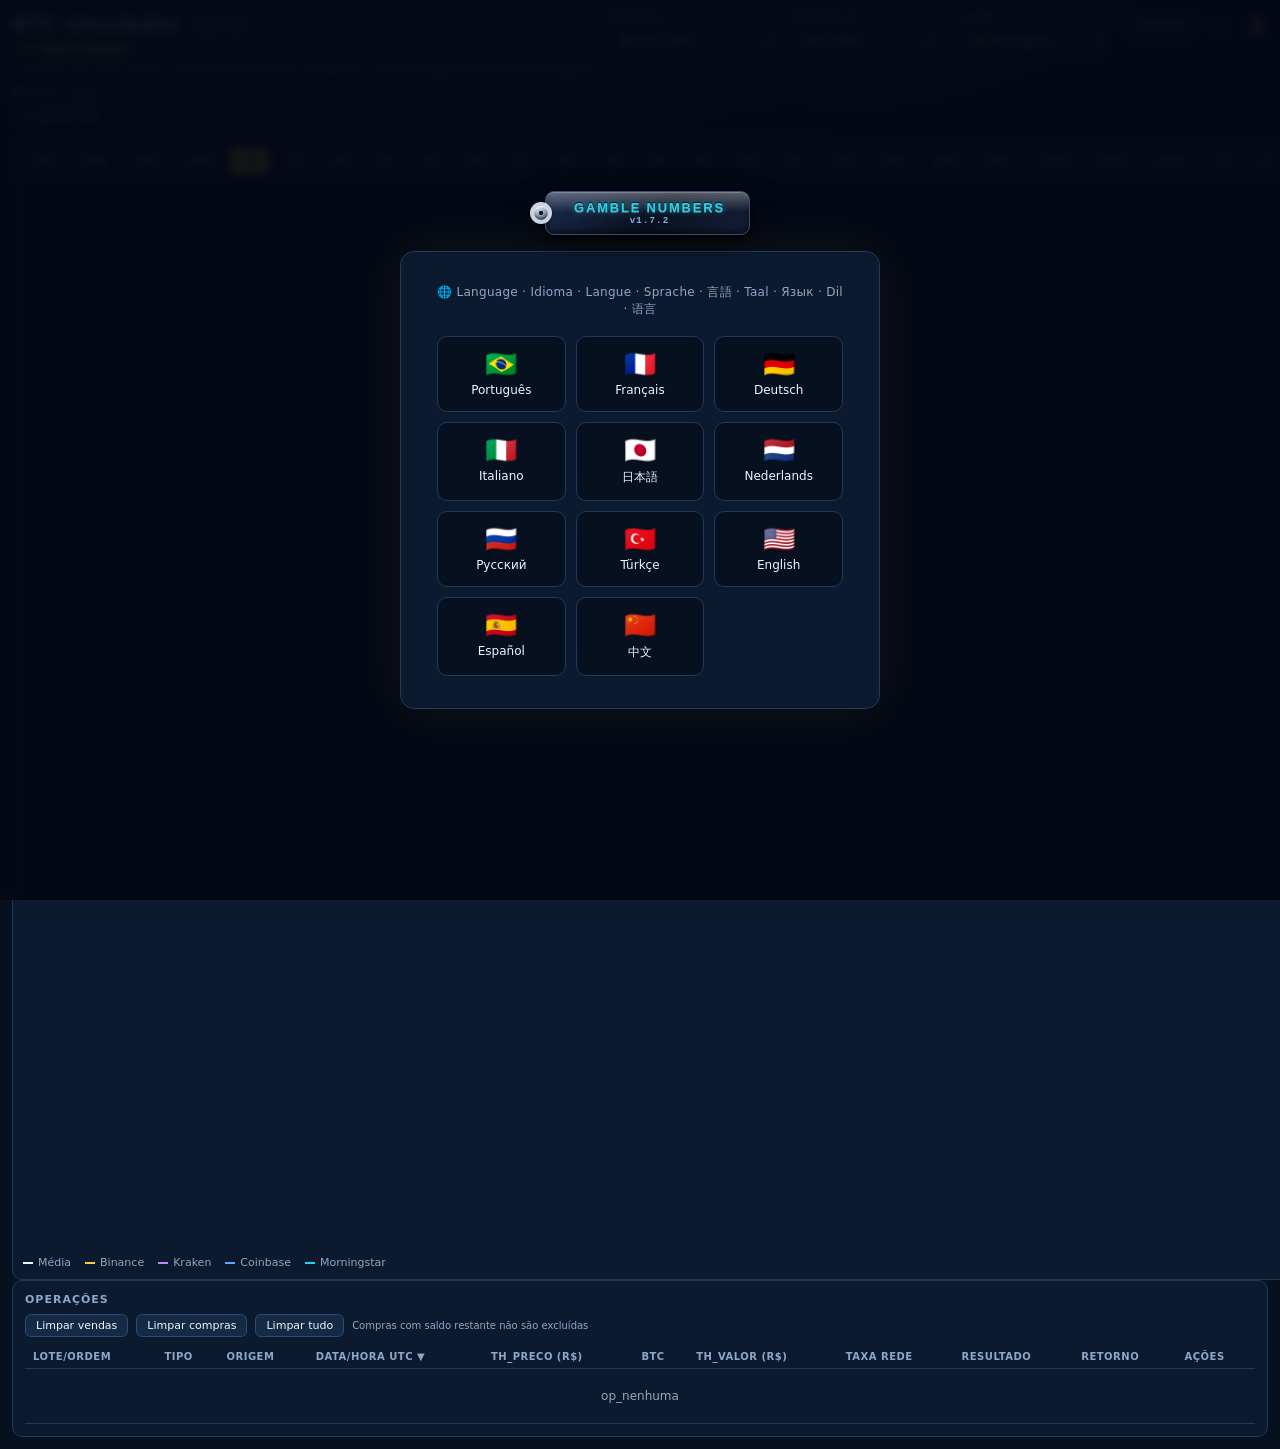
<file: public/index.html>
<!DOCTYPE html>
<html lang="pt-BR">
<head>
<meta charset="UTF-8">
<meta name="viewport" content="width=device-width, initial-scale=1.0">
<title>BTC Simulador</title>
<style>
:root{
  --bg:#070c18; --panel:#0d1424; --panel2:#111a2e; --border:#1e2a44;
  --txt:#e8edf7; --muted:#7d8aa3;
  --accent:#22d3ee; --accent-rgb:34,211,238; --accent-ink:#04212a;
  --avg:#e2e8f0; --binance:#f7c948; --kraken:#a855f7; --coinbase:#3b82f6; --morningstar:#00e5ff;
  --green:#22c55e; --red:#ef4444; --yellow:#f7c948;
  --green-ink:#04210f; --yellow-ink:#2a2205; --green-soft:#86efac; --badge-ink:#04210f;
  --forecast:#fb923c; --scenario:#f472b6;
  --btn:#1b2740; --btn-hover:#243252; --line2:#2b3a5c; --deep:#050912;
  --panel3:#0f172a; --muted2:#5b6b85; --dim:#3a4257; --edge:#8792a8; --line3:#4a6090; --txt2:#c8d4f0;
  --pos-bg1:#0f2a1a; --pos-bg2:#0a1f2e; --neg-bg:#5b1f1f; --neg-bd:#8b2f2f; --neg-bg2:#241014;
  --tag-buy-fg:#7fb4ff; --tag-sell-fg:#c99bff; --shadow:rgba(0,0,0,.6);
  --grid:rgba(30,42,68,0.6); --now:rgba(232,237,247,0.55); --now-text:#e8edf7; --trail:rgba(232,237,247,0.40);
  --proj-bg:rgba(0,229,255,0.035); --muted-line:rgba(125,138,163,0.4);
  color-scheme:dark;
}
*{box-sizing:border-box;margin:0;padding:0}
html,body{height:100%}
body{background:var(--bg);color:var(--txt);font-family:'Segoe UI',system-ui,sans-serif;font-size:13px;overflow-x:hidden}
.app{display:flex;flex-direction:column;min-height:100vh;padding:12px;gap:12px}
/* header */
header{display:flex;justify-content:space-between;align-items:flex-start;flex-wrap:wrap;gap:10px}
.brand h1{font-size:20px;letter-spacing:.5px;font-weight:700}
.brand p{color:var(--muted);font-size:11px;margin-top:2px}
.status{text-align:right;font-size:11px;color:var(--muted)}
.dot{display:inline-block;width:8px;height:8px;border-radius:50%;background:var(--green);box-shadow:0 0 8px var(--green);margin-right:5px;animation:pulse 2s infinite}
@keyframes pulse{0%,100%{opacity:1}50%{opacity:.4}}
.status .clock{color:var(--txt);font-size:12px;font-variant-numeric:tabular-nums}
/* cards */
.cards{display:grid;grid-template-columns:repeat(5,1fr);gap:10px}
.card{background:var(--panel);border:1px solid var(--border);border-radius:10px;padding:12px;position:relative;overflow:hidden}
.card.best{border-color:var(--green);box-shadow:0 0 0 1px var(--green) inset}
.card .top{display:flex;justify-content:space-between;align-items:center;margin-bottom:6px}
.card .name{font-weight:600;font-size:12px}
.card .brl{font-size:18px;font-weight:700;font-variant-numeric:tabular-nums}
.card .usd{color:var(--muted);font-size:11px}
.card .var{font-size:12px;font-weight:600;margin-top:4px}
.card .meta-row{margin-top:8px;padding-top:8px;border-top:1px solid var(--border);font-size:11px;color:var(--muted);line-height:1.7}
.card .meta-row b{color:var(--txt);font-variant-numeric:tabular-nums}
.badge{position:absolute;top:8px;right:8px;background:var(--green);color:var(--green-ink);font-size:9px;font-weight:700;padding:2px 6px;border-radius:4px;letter-spacing:.5px}
.spark{width:34px;height:16px}
.pos{color:var(--green)} .neg{color:var(--red)} .yel{color:var(--yellow)}
/* main */
.main{display:grid;grid-template-columns:1fr 320px;gap:12px;flex:1}
.chartwrap{background:var(--panel);border:1px solid var(--border);border-radius:10px;padding:10px;display:flex;flex-direction:column;min-height:420px}
.periods{display:flex;gap:6px;overflow-x:auto;padding-bottom:8px;margin-bottom:6px}
.periods button{background:var(--panel2);border:1px solid var(--border);color:var(--muted);padding:5px 11px;border-radius:6px;cursor:pointer;font-size:12px;font-weight:600;white-space:nowrap;flex:none}
.periods button.active{background:var(--accent);border-color:var(--accent);color:var(--accent-ink)}
.periods button:hover:not(.active){color:var(--txt)}
#chart{flex:1;width:100%;display:block;cursor:crosshair;border-radius:6px}
.legend{display:flex;gap:14px;flex-wrap:wrap;font-size:11px;color:var(--muted);margin-top:6px}
.legend span::before{content:'';display:inline-block;width:10px;height:2px;vertical-align:middle;margin-right:5px}
.lg-avg::before{background:var(--avg)!important;height:2px} .lg-bin::before{background:var(--binance)!important} .lg-kra::before{background:var(--kraken)!important} .lg-coi::before{background:var(--coinbase)!important} .lg-mor::before{background:var(--morningstar)!important}
/* side */
.side{background:var(--panel);border:1px solid var(--border);border-radius:10px;padding:14px;display:flex;flex-direction:column;gap:12px;overflow:auto}
.side h3{font-size:11px;text-transform:uppercase;letter-spacing:1px;color:var(--muted);margin-bottom:4px}
.field label{display:block;font-size:11px;color:var(--muted);margin-bottom:4px}
.field input{width:100%;background:var(--panel2);border:1px solid var(--border);color:var(--txt);padding:8px 10px;border-radius:6px;font-size:14px;font-variant-numeric:tabular-nums}
.field input[readonly]{color:var(--accent);cursor:default}
.slider-val{font-size:20px;font-weight:700;color:var(--accent)}
input[type=range]{width:100%;accent-color:var(--accent);margin-top:4px}
.mini{display:flex;justify-content:space-between;font-size:11px;color:var(--muted);padding:3px 0}
.mini b{color:var(--txt);font-variant-numeric:tabular-nums}
.btns{display:flex;flex-direction:column;gap:8px}
.btns button{padding:10px;border-radius:7px;border:none;cursor:pointer;font-weight:700;font-size:13px}
.buy-btn{background:var(--green);color:var(--green-ink)}
.sell-btn{background:var(--yellow);color:var(--yellow-ink)}
.btns button:hover{filter:brightness(1.1)}
.summary{background:var(--panel2);border:1px solid var(--border);border-radius:8px;padding:10px}
.summary .mini b{font-size:13px}
/* table */
.tablewrap{background:var(--panel);border:1px solid var(--border);border-radius:10px;padding:12px;overflow-x:auto}
.tablewrap h3{font-size:11px;text-transform:uppercase;letter-spacing:1px;color:var(--muted);margin-bottom:8px}
table{width:100%;border-collapse:collapse;font-size:12px;min-width:760px}
th{text-align:left;color:var(--muted);font-weight:600;font-size:10px;text-transform:uppercase;letter-spacing:.5px;padding:6px 8px;border-bottom:1px solid var(--border)}
th.th-sort{cursor:pointer;user-select:none}th.th-sort:hover{text-decoration:underline}th.sort-asc::after{content:" \25B2"}th.sort-desc::after{content:" \25BC"}
td{padding:7px 8px;border-bottom:1px solid var(--border);font-variant-numeric:tabular-nums}
tr.row-y td:first-child{border-left:3px solid var(--yellow)}
tr.row-g td:first-child{border-left:3px solid var(--green)}
tr.row-r td:first-child{border-left:3px solid var(--red)}
.tag{display:inline-block;padding:2px 7px;border-radius:4px;font-size:10px;font-weight:700}
.tag-buy{background:rgba(59,130,246,.18);color:var(--tag-buy-fg)}
.tag-sell{background:rgba(168,85,247,.18);color:var(--tag-sell-fg)}
/* tooltip + toast */
#tooltip{position:fixed;pointer-events:none;background:var(--deep);border:1px solid var(--border);border-radius:7px;padding:8px 10px;font-size:11px;z-index:50;display:none;max-width:230px;line-height:1.5;box-shadow:0 6px 20px var(--shadow)}
#tooltip b{color:var(--txt)}
#toasts{position:fixed;bottom:16px;right:16px;display:flex;flex-direction:column;gap:8px;z-index:60}
.toast{background:var(--panel2);border:1px solid var(--border);border-left-width:4px;border-radius:7px;padding:10px 14px;font-size:12px;min-width:220px;max-width:320px;animation:slidein .3s ease;box-shadow:0 6px 20px var(--shadow)}
.toast.ok{border-left-color:var(--green)} .toast.warn{border-left-color:var(--yellow)} .toast.err{border-left-color:var(--red)} .toast.info{border-left-color:var(--accent)}
@keyframes slidein{from{transform:translateX(120%);opacity:0}to{transform:none;opacity:1}}
@media(max-width:900px){
  .cards{grid-template-columns:repeat(2,1fr)}
  .main{grid-template-columns:1fr}
  .side{order:2}
}
@media(max-width:520px){.cards{grid-template-columns:1fr}}

.selectors{display:flex;gap:10px;flex-wrap:wrap;align-items:flex-end}
.field-inline{display:flex;flex-direction:column;gap:3px}
.field-inline label{font-size:10px;color:var(--muted);text-transform:uppercase;letter-spacing:.5px}
.field-inline select{background:var(--panel2);border:1px solid var(--border);color:var(--txt);
  padding:6px 10px;border-radius:6px;font-size:12px;font-family:inherit;cursor:pointer;min-width:150px}
.field-inline select:hover{border-color:var(--accent)}
.field-inline select:focus{outline:none;border-color:var(--accent)}

.backnow{position:absolute;right:12px;top:44px;z-index:5;background:var(--btn);color:var(--txt);
  border:1px solid var(--line2);border-radius:6px;padding:4px 10px;font-size:11px;cursor:pointer;
  font-family:inherit;opacity:.92}
.backnow:hover{background:var(--btn-hover)}
.chartwrap{position:relative}

.trailstat{position:absolute;left:12px;bottom:26px;z-index:4;font-size:10px;
  font-family:monospace;opacity:.85;pointer-events:none}

.ops-actions{white-space:nowrap;text-align:center}
.opbtn{background:transparent;border:1px solid var(--line2);color:var(--txt);border-radius:4px;
  padding:2px 6px;margin:0 2px;cursor:pointer;font-size:11px;line-height:1.2}
.opbtn:hover:not(:disabled){background:var(--btn-hover)}
.opbtn-del:hover:not(:disabled){background:var(--neg-bg);border-color:var(--neg-bd)}
.opsbar{display:flex;align-items:center;gap:8px;margin:0 0 8px 0;flex-wrap:wrap}
.opclear{background:var(--btn);color:var(--txt);border:1px solid var(--line2);border-radius:6px;
  padding:4px 10px;font-size:11px;cursor:pointer;font-family:inherit}
.opclear:hover{background:var(--btn-hover)}
.opclear-all:hover{background:var(--neg-bg);border-color:var(--neg-bd)}
.reset-forecast-btn{background:var(--panel2);color:var(--muted);border:1px dashed var(--line2);border-radius:6px;
  padding:5px 10px;font-size:11px;cursor:pointer;width:100%;margin-top:6px;text-align:center;
  transition:background .2s,color .2s,border-color .2s}
.reset-forecast-btn:hover{background:var(--btn);color:var(--txt2);border-color:var(--line3)}
.opshint{color:var(--muted);font-size:10px}

      .saldo-box {
        background: linear-gradient(135deg, var(--pos-bg1) 0%, var(--pos-bg2) 100%);
        border: 1px solid color-mix(in srgb, var(--green) 33%, transparent);
        border-radius: 8px;
        padding: 10px 12px;
        margin-bottom: 12px;
      }
      .saldo-label {
        font-size: 11px;
        color: var(--green-soft);
        text-transform: uppercase;
        letter-spacing: 0.05em;
        margin-bottom: 4px;
      }
      .saldo-input {
        background: transparent !important;
        border: none !important;
        color: var(--green) !important;
        font-size: 20px !important;
        font-weight: 700 !important;
        padding: 0 !important;
        width: 100%;
        cursor: text;
      }
      .saldo-input:focus {
        outline: none;
        border-bottom: 1px solid var(--green) !important;
      }
      .saldo-row { display: flex; align-items: center; gap: 8px; }
      .saldo-row .saldo-input { flex: 1; }
      .saldo-refresh-btn {
        background: transparent; border: 1px solid color-mix(in srgb, var(--green) 33%, transparent); color: var(--green);
        border-radius: 6px; width: 30px; height: 30px; font-size: 15px;
        cursor: pointer; flex-shrink: 0; line-height: 1;
      }
      .saldo-refresh-btn:hover:not(:disabled) { background: color-mix(in srgb, var(--green) 13%, transparent); }
      .saldo-refresh-btn:disabled { opacity: .5; cursor: default; }
      .saldo-danger-btn {
        background: transparent; border: 1px solid color-mix(in srgb, var(--red) 33%, transparent); color: var(--red);
        border-radius: 6px; width: 30px; height: 30px; font-size: 14px;
        cursor: pointer; flex-shrink: 0; line-height: 1;
      }
      .saldo-danger-btn:hover { background: color-mix(in srgb, var(--red) 13%, transparent); }
      .saldo-modo { font-size: 10px; color: var(--muted); margin-top: 4px; }
.topnav{display:flex;gap:8px;align-items:center;flex-wrap:wrap}
.topnav button{background:var(--panel2);border:1px solid var(--border);color:var(--muted);padding:6px 12px;border-radius:7px;cursor:pointer;font-size:12px;font-weight:700}
.topnav button:hover,.topnav button.active{border-color:var(--accent);color:var(--txt)}
#extratosView{background:var(--panel);border:1px solid var(--border);border-radius:10px;padding:14px}
.statements-layout{display:grid;grid-template-columns:1fr auto 1fr;gap:12px;margin-top:12px;align-items:start}
.statement-card{background:var(--panel2);border:1px solid var(--border);border-radius:10px;padding:12px;max-height:480px;overflow-y:auto}
.statement-total{margin-top:12px;background:linear-gradient(135deg,var(--pos-bg1) 0%,var(--pos-bg2) 100%);border-color:color-mix(in srgb, var(--green) 33%, transparent)}
.statement-head{display:flex;justify-content:space-between;gap:12px;align-items:flex-start;margin-bottom:10px}
.statement-head h3,#extratosView h2,.statement-card h3{font-size:13px;text-transform:uppercase;letter-spacing:1px;color:var(--muted);margin-bottom:4px}
.statement-head small{display:block;color:var(--muted);font-family:monospace;font-size:10px;max-width:310px;overflow:hidden;text-overflow:ellipsis}
.statement-balance{text-align:right}.statement-balance b{display:block;color:var(--txt);font-size:15px}.statement-balance span{color:var(--green);font-size:12px}
.statement-kpis{display:grid;grid-template-columns:repeat(3,1fr);gap:8px;margin:8px 0 10px}
.statement-kpis div{background:var(--bg);border:1px solid var(--border);border-radius:8px;padding:8px}.statement-kpis span,.statement-kpis small{display:block;color:var(--muted);font-size:10px}.statement-kpis b{display:block;margin-top:3px;color:var(--txt);font-size:12px}
.statement-table{min-width:620px}.statement-table tr.in td:first-child{border-left:3px solid var(--green)}.statement-table tr.out td:first-child{border-left:3px solid var(--red)}.statement-table .empty{text-align:center;color:var(--muted);padding:18px}.total-value{font-size:28px;font-weight:800;color:var(--green);margin:8px 0}.total-grid{grid-template-columns:repeat(2,1fr)}.tx-link{color:var(--yellow);text-decoration:none;font-family:monospace;font-size:11px;border-bottom:1px dotted var(--yellow)}.tx-link:hover{color:#ffdd7a;border-bottom-style:solid}.tx-link:visited{color:var(--yellow)}
.extratos-actions{display:flex;gap:8px;align-items:center;flex-wrap:wrap;margin-top:10px}.extratos-actions button{background:var(--btn);color:var(--txt);border:1px solid var(--line2);border-radius:6px;padding:6px 10px;font-size:11px;cursor:pointer}
#automatosView{background:var(--panel);border:1px solid var(--border);border-radius:10px;padding:14px}
#automatosView h2{font-size:13px;text-transform:uppercase;letter-spacing:1px;color:var(--muted);margin-bottom:4px}
.automatos-actions{display:flex;gap:8px;align-items:center;flex-wrap:wrap;margin-top:10px}
.automatos-actions button{background:var(--btn);color:var(--txt);border:1px solid var(--line2);border-radius:6px;padding:6px 10px;font-size:11px;cursor:pointer}
.automatos-layout{display:grid;grid-template-columns:1fr 340px;gap:14px;margin-top:12px;align-items:start}
.robos-grid{display:grid;grid-template-columns:repeat(auto-fill,minmax(220px,1fr));gap:10px}
.robo-card{background:var(--panel2);border:1px solid var(--border);border-radius:10px;padding:12px;position:relative}
.robo-card.ativo{border-color:color-mix(in srgb, var(--green) 47%, transparent)}
.robo-card h4{font-size:13px;color:var(--txt);margin-bottom:8px;display:flex;justify-content:space-between;align-items:center;gap:6px}
.robo-badge{font-size:9px;text-transform:uppercase;letter-spacing:.5px;padding:2px 6px;border-radius:20px;background:var(--pos-bg1);color:var(--green);border:1px solid color-mix(in srgb, var(--green) 33%, transparent);white-space:nowrap}
.robo-badge.off{background:var(--neg-bg2);color:var(--red);border-color:color-mix(in srgb, var(--red) 33%, transparent)}
.robo-card dl{display:grid;grid-template-columns:auto 1fr;gap:3px 8px;font-size:11px;color:var(--muted);margin-bottom:10px}
.robo-card dl b{color:var(--txt);font-weight:600}
.robo-card .robo-actions{display:flex;gap:6px}
.robo-card .robo-actions button{flex:1;font-size:10px;padding:5px 6px;border-radius:6px;border:1px solid var(--border);background:var(--panel3);color:var(--muted);cursor:pointer}
.automatos-nav-group{display:flex;flex-direction:column;align-items:center;gap:4px}
.robos-status-btn{width:26px;height:26px;border-radius:50%;border:1px solid var(--border);background:var(--panel2);color:var(--muted2);cursor:pointer;display:flex;align-items:center;justify-content:center;padding:0;line-height:1;transition:color .15s,border-color .15s}
.robos-status-btn svg{width:14px;height:14px;flex-shrink:0;display:block}
.robos-status-btn[data-state="none"]{opacity:.55;cursor:pointer;color:var(--dim);border-color:var(--border)}
.robos-status-btn[data-state="idle"]{color:var(--txt);border-color:var(--edge)}
.robos-status-btn[data-state="ativo"]{color:var(--green);border-color:var(--green);animation:robosStatusPulse 1.3s ease-in-out infinite}
@keyframes robosStatusPulse{0%,100%{box-shadow:0 0 0 0 color-mix(in srgb, var(--green) 40%, transparent)}50%{box-shadow:0 0 0 6px transparent}}

.robo-card .robo-actions button:hover{color:var(--txt);border-color:var(--accent)}
.robo-form{background:var(--panel2);border:1px solid var(--border);border-radius:10px;padding:14px}
.robo-form h3{font-size:12px;text-transform:uppercase;letter-spacing:1px;color:var(--muted);margin-bottom:10px}
.robo-form .field{margin-bottom:10px}
.robo-form label{display:block;font-size:11px;color:var(--muted);margin-bottom:4px}
.robo-form input,.robo-form select{width:100%;box-sizing:border-box}
.robo-form .field-hint{font-size:10px;color:var(--muted);margin-top:3px}
.robo-form .info-tip{display:inline-block;width:14px;height:14px;line-height:14px;text-align:center;border-radius:50%;font-size:11px;color:var(--muted);cursor:help;margin-left:4px;vertical-align:middle}
.robo-form .info-tip:hover,.robo-form .info-tip:focus{color:var(--accent);outline:none}
.robo-form .field-checkbox{display:flex;align-items:center;gap:8px}
.robo-form .field-checkbox input{width:auto}
.robo-form .form-actions{display:flex;gap:8px;margin-top:12px}
.robo-form .form-actions button{flex:1}
#automatosStatus{font-size:11px;color:var(--muted)}
.robos-empty{color:var(--muted);padding:18px;text-align:center;grid-column:1/-1}
#automatosContador{font-size:11px;color:var(--muted);margin-left:auto}
@media(max-width:900px){.automatos-layout{grid-template-columns:1fr}}
@media(max-width:900px){.statements-layout{grid-template-columns:1fr}}
.swap-wrap{justify-self:center;text-align:center}
.swap-wrap h3{font-size:13px;text-transform:uppercase;letter-spacing:1px;color:var(--muted);margin-bottom:8px}
.swap-widget{display:flex;align-items:center;justify-content:center;gap:0}
.swap-widget .capsula-btn{width:48px;height:120px;border:none;background:none;cursor:pointer;padding:0;filter:drop-shadow(0 0 0 transparent);transition:filter 220ms ease;flex-shrink:0}
.swap-widget .capsula-btn.on{filter:drop-shadow(0 0 8px var(--glow)) drop-shadow(0 0 16px var(--glow))}
.swap-widget .capsula-btn:disabled{opacity:0.35;cursor:not-allowed}
.swap-widget .lente{transition:opacity 220ms ease}
.swap-widget input{width:110px;height:56px;text-align:center;border-radius:0;margin:0;position:relative;z-index:1;font-size:15px}
#swapStatus{margin-top:8px}
.term-card{background:#1a1006;border:0.5px solid var(--border);border-radius:12px;padding:1rem 1.25rem;font-family:var(--font-mono, monospace);margin-bottom:1rem}
.term-line{display:flex;gap:10px;align-items:flex-start;padding:5px 0;font-size:13px}
.term-num{width:20px;text-align:right;color:#8a5a1a;flex-shrink:0}
.term-ok{color:#ffb84d}
.term-warn{color:#ff5c33}
.term-dim{color:#6b4a20}

@media(max-width:900px){.swap-widget .capsula-btn{width:40px;height:100px}.swap-widget input{height:48px}}


    </style>
<script src="sazonal.js?v=gnsazonal-20261031-3"></script>
<script src="theme.js?v=gntemas-20261031-2"></script>
</head>
<body>
<div class="app">
  <header>
    <div class="brand">
      <h1>BTC Simulador</h1>
      <p data-i18n="subtitulo">Cotações reais (SQL Server) • Operações simuladas • Projeção = cenário estatístico, não recomendação</p>
    </div>
    <div class="selectors">
      <div class="field-inline">
        <label for="selMoeda" data-i18n="lbl_carteira">Carteira</label>
        <select id="selMoeda">
          <optgroup data-i18n-label="lbl_grupo_crypto" label="Crypto">
            <option value="BTC">Bitcoin (BTC)</option>
            <option value="BCH">Bitcoin Cash (BCH)</option>
            <option value="ETH">Ethereum (ETH)</option>
            <option value="USDC">USD Coin (USDC)</option>
            <option value="USDT">Tether (USDT)</option>
          </optgroup>
          <optgroup data-i18n-label="lbl_grupo_fiat" label="Moedas Fiat">
            <option value="BRL" data-i18n="moeda_brl">Real (BRL)</option>
            <option value="USD" data-i18n="moeda_usd">Dólar (USD)</option>
            <option value="EUR" data-i18n="moeda_eur">Euro (EUR)</option>
            <option value="GBP" data-i18n="moeda_gbp">Libra (GBP)</option>
            <option value="JPY" data-i18n="moeda_jpy">Iene (JPY)</option>
            <option value="CNY" data-i18n="moeda_cny">Yuan (CNY)</option>
            <option value="TRY" data-i18n="moeda_try">Lira turca (TRY)</option>
            <option value="RUB" data-i18n="moeda_rub">Rublo (RUB)</option>
          </optgroup>
        </select>
      </div>
      <div class="field-inline">
        <label for="selMoedaExibicao" data-i18n="lbl_cotacao_em">Cotação em</label>
        <select id="selMoedaExibicao">
          <option value="BRL" data-i18n="moeda_brl">Real (BRL)</option>
          <option value="USD" data-i18n="moeda_usd">Dólar (USD)</option>
          <option value="EUR" data-i18n="moeda_eur">Euro (EUR)</option>
          <option value="GBP" data-i18n="moeda_gbp">Libra (GBP)</option>
          <option value="JPY" data-i18n="moeda_jpy">Iene (JPY)</option>
          <option value="CNY" data-i18n="moeda_cny">Yuan (CNY)</option>
          <option value="TRY" data-i18n="moeda_try">Lira turca (TRY)</option>
          <option value="RUB" data-i18n="moeda_rub">Rublo (RUB)</option>
        </select>
      </div>
    </div>
      <div class="field-inline">
        <label for="selIdioma" data-i18n="lbl_idioma">Idioma</label>
        <select id="selIdioma">
          <option value="pt-BR">🇧🇷 Português</option>
          <option value="fr-FR">🇫🇷 Français</option>
          <option value="de-DE">🇩🇪 Deutsch</option>
          <option value="it-IT">🇮🇹 Italiano</option>
          <option value="ja-JP">🇯🇵 日本語</option>
          <option value="nl-NL">🇳🇱 Nederlands</option>
          <option value="ru-RU">🇷🇺 Русский</option>
          <option value="tr-TR">🇹🇷 Türkçe</option>
          <option value="en-US">🇺🇸 English</option>
          <option value="es-ES">🇪🇸 Español</option>
          <option value="zh-CN">🇨🇳 中文</option>
        </select>
      </div>

    <nav class="topnav">
      <button id="navExtratos" type="button" data-i18n="nav_extratos">Extratos</button>
      <div class="automatos-nav-group">
        <button id="robosStatusBtn" type="button" class="robos-status-btn" data-state="none" title="Nenhum robô configurado">
          <svg viewBox="0 0 24 24" width="14" height="14" fill="currentColor" aria-hidden="true" style="flex-shrink:0">
            <rect x="6" y="9" width="12" height="10" rx="2"></rect>
            <rect x="9.5" y="3" width="5" height="4" rx="1"></rect>
            <rect x="11" y="6" width="2" height="3"></rect>
            <circle cx="9.7" cy="14.2" r="1.3" style="fill:var(--deep)"></circle>
            <circle cx="14.3" cy="14.2" r="1.3" style="fill:var(--deep)"></circle>
            <rect x="8" y="17" width="8" height="1.6" rx="0.8" style="fill:var(--deep)"></rect>
            <rect x="2.5" y="12" width="2" height="4" rx="1"></rect>
            <rect x="19.5" y="12" width="2" height="4" rx="1"></rect>
          </svg>
        </button>
      </div>
      <a id="painelBtn" class="painel-btn" href="/painel/" target="_blank" rel="noopener" title="Meu painel" aria-label="Meu painel" hidden>
        <svg viewBox="0 0 24 24" fill="currentColor" aria-hidden="true"><rect x="3" y="12" width="4" height="9" rx="1"></rect><rect x="10" y="7" width="4" height="14" rx="1"></rect><rect x="17" y="3" width="4" height="18" rx="1"></rect></svg>
      </a>
    </nav>
    <div class="status">
      <div><span class="dot"></span><span data-i18n="sistema_ativo">Sistema ativo</span></div>
      <div id="updated">Dados atualizados há 0s</div>
      <div class="clock" id="clock">--:--:-- UTC</div>
    </div>
  </header>

  <div id="simulatorView">
  <div class="cards" id="cards"></div>

  <div class="main">
    <div class="chartwrap">
      <div class="periods" id="periods"></div>
      <button id="backNow" class="backnow" hidden data-i18n="voltar_agora">&#8635; Voltar ao AGORA</button>
      <canvas id="chart"></canvas>
      <div class="trailstat" id="trailStat" hidden></div>
      <div class="legend">
        <span class="lg-avg" data-i18n="legenda_media">Média</span>
        <span class="lg-bin">Binance</span>
        <span class="lg-kra">Kraken</span>
        <span class="lg-coi">Coinbase</span>
        <span class="lg-mor">Morningstar</span>
      </div>
    </div>

    <div class="side">
      <div class="saldo-box"><div class="saldo-label" data-i18n="lbl_saldo_virtual">💰 Saldo virtual disponível</div><div class="saldo-row"><input id="saldoVirtual" class="saldo-input" value="R$ 55.000,00" title="Seu saldo virtual para operar. Edite para alterar."><button id="btnAtualizarSaldo" class="saldo-refresh-btn" type="button" hidden title="Atualizar saldo a partir da blockchain">&#10227;</button><button id="btnConfigSaida" class="saldo-refresh-btn" type="button" hidden title="Configuração">&#9881;</button><button id="btnSacarExterno" class="saldo-refresh-btn" type="button" hidden title="Transferir para carteira externa">&#8599;</button><button id="btnSairApagar" class="saldo-refresh-btn" type="button" title="Sair (mantém suas moedas, use a senha pra voltar)">&#128272;</button></div><div class="saldo-modo" id="saldoModo"></div><div class="saldo-modo" id="saldoEth" hidden></div></div>
      <div class="field"><label id="lblOpValue" data-i18n="lbl_valor_compra_venda">Valor por operação</label><input id="opValue" value="R$ 100,00"></div>
      <div class="field"><label id="lblStop">Stop manual (R$)</label><input id="stop" value="R$ 0,00"></div>
      <div class="field"><label data-i18n="lbl_preco_alvo">Preço-alvo calculado</label><input id="target" readonly></div>
      <div>
        <h3 data-i18n="lbl_retorno_desejado">Retorno desejado</h3>
        <div class="slider-val"><span id="retVal">5.0</span>%</div>
        <input type="range" id="ret" min="0" max="10" step="0.1" value="5">
        <div class="mini"><span data-i18n="lbl_lotes_abertos">Lotes abertos</span><b id="openLots">0</b></div>
        <div class="mini"><span data-i18n="lbl_preco_medio">Preço médio ponderado</span><b id="avgPrice">—</b></div>
        <div class="mini"><span data-i18n="lbl_lucro_projetado">Lucro total projetado</span><b id="projProfit">—</b></div>
      </div>
      <div class="btns">
        <button class="buy-btn" id="buyBtn" data-i18n="btn_comprar">Iniciar compra simulada</button>
        <button class="sell-btn" id="sellBtn" data-i18n="btn_vender">Agendar venda no preço-alvo</button>
      </div>
      <button class="reset-forecast-btn" id="resetForecastBtn" data-i18n="btn_reset_forecast">↺ Resetar previsão</button>
      <div class="summary">
        <h3 data-i18n="lbl_resumo">Resumo</h3>
        <div class="mini"><span id="lblBtcAvail">BTC simulado disponível</span><b id="btcAvail">0,00000000</b></div>
        <div class="mini"><span data-i18n="lbl_lucro_prejuizo">Lucro / prejuízo atual</span><b id="pnl">R$ 0,00</b></div>
        <div class="mini"><span data-i18n="lbl_taxa_total">Taxa rede total</span><b id="feeTotal" style="color:var(--red)">R$ 0,00</b></div>
        <div class="mini"><span data-i18n="lbl_retorno_atual">Retorno atual</span><b id="retNow">0,00%</b></div>
      </div>
    </div>
  </div>

  <div class="tablewrap">
    <h3 data-i18n="lbl_operacoes">Operações</h3>
    <div class="opsbar">
      <button id="clearSells" class="opclear" data-i18n="btn_limpar_vendas">Limpar vendas</button>
      <button id="clearLots" class="opclear" data-i18n="btn_limpar_compras">Limpar compras</button>
      <button id="clearAll" class="opclear opclear-all" data-i18n="btn_limpar_tudo">Limpar tudo</button>
      <span class="opshint" data-i18n="hint_compras_saldo">Compras com saldo restante não são excluídas</span>
    </div>
    <table>
      <thead><tr>
        <th data-i18n="th_lote_ordem">Lote/Ordem</th><th data-i18n="th_tipo">Tipo</th><th data-i18n="th_origem">Origem</th><th data-i18n="th_data_hora">Data/Hora UTC</th><th id="thPreco">Preço (R$)</th>
        <th id="thBtc">BTC</th><th id="thValor">Valor (R$)</th><th data-i18n="th_taxa_rede">Taxa Rede</th><th data-i18n="th_resultado">Resultado</th><th data-i18n="th_retorno">Retorno</th><th data-i18n="th_acoes">Ações</th>
      </tr></thead>
      <tbody id="opsBody"></tbody>
    </table>
  </div>
  </div>

  <section id="extratosView" hidden>
    <h2 data-i18n="extratos_titulo">Extratos</h2>
    <p data-i18n="extratos_subtitulo">Acompanhe entradas, saídas, atualizações de saldo e valor total do GambleNumbers.</p>
    <div class="extratos-actions">
      <button id="extratosRefresh" type="button" data-i18n="extrato_atualizar">Atualizar extratos</button>
      <button id="extratosBack" type="button" data-i18n="extrato_voltar">Voltar ao simulador</button>
      <span id="extratosStatus" class="opshint"></span>
    </div>
    <div class="statements-layout">
      <div id="statementBTC" class="statement-card"></div>
      <div class="swap-wrap">
        <h3 data-i18n="extrato_transferencia">Transferência</h3>
        <div id="swapWidget" class="swap-widget">
          <button class="capsula-btn" id="swapBtnL" style="--glow:#3d7bd6" aria-label="Transferir BCH para BTC">
            <svg viewBox="0 0 60 130" width="100%" height="100%">
              <defs>
                <radialGradient id="swapGradL" cx="50%" cy="38%" r="70%">
                  <stop offset="0%" stop-color="#bcd6ff"/><stop offset="45%" stop-color="#3d7bd6"/><stop offset="100%" stop-color="#123a72"/>
                </radialGradient>
                <clipPath id="swapClipL"><rect x="8" y="8" width="44" height="114" rx="22"/></clipPath>
              </defs>
              <rect x="4" y="4" width="52" height="122" rx="26" fill="#0c0c0c" opacity="0.55"/>
              <g id="swapLenteL" class="lente">
                <rect x="8" y="8" width="44" height="114" rx="22" fill="url(#swapGradL)"/>
                <g clip-path="url(#swapClipL)" stroke="#0a2c5c" stroke-width="1" opacity="0.35">
                  <line x1="0" y1="20" x2="60" y2="20"/><line x1="0" y1="32" x2="60" y2="32"/><line x1="0" y1="44" x2="60" y2="44"/>
                  <line x1="0" y1="56" x2="60" y2="56"/><line x1="0" y1="68" x2="60" y2="68"/><line x1="0" y1="80" x2="60" y2="80"/>
                  <line x1="0" y1="92" x2="60" y2="92"/><line x1="0" y1="104" x2="60" y2="104"/><line x1="0" y1="116" x2="60" y2="116"/>
                </g>
                <polygon points="34,55 34,75 20,65" fill="#0c2c5c" opacity="0.55"/>
              </g>
            </svg>
          </button>
          <input type="number" id="swapVal" placeholder="..." step="0.00000001">
          <button class="capsula-btn" id="swapBtnR" style="--glow:#3d7bd6" aria-label="Transferir BTC para BCH">
            <svg viewBox="0 0 60 130" width="100%" height="100%">
              <defs>
                <radialGradient id="swapGradR" cx="50%" cy="38%" r="70%">
                  <stop offset="0%" stop-color="#bcd6ff"/><stop offset="45%" stop-color="#3d7bd6"/><stop offset="100%" stop-color="#123a72"/>
                </radialGradient>
                <clipPath id="swapClipR"><rect x="8" y="8" width="44" height="114" rx="22"/></clipPath>
              </defs>
              <rect x="4" y="4" width="52" height="122" rx="26" fill="#0c0c0c" opacity="0.55"/>
              <g id="swapLenteR" class="lente">
                <rect x="8" y="8" width="44" height="114" rx="22" fill="url(#swapGradR)"/>
                <g clip-path="url(#swapClipR)" stroke="#0a2c5c" stroke-width="1" opacity="0.35">
                  <line x1="0" y1="20" x2="60" y2="20"/><line x1="0" y1="32" x2="60" y2="32"/><line x1="0" y1="44" x2="60" y2="44"/>
                  <line x1="0" y1="56" x2="60" y2="56"/><line x1="0" y1="68" x2="60" y2="68"/><line x1="0" y1="80" x2="60" y2="80"/>
                  <line x1="0" y1="92" x2="60" y2="92"/><line x1="0" y1="104" x2="60" y2="104"/><line x1="0" y1="116" x2="60" y2="116"/>
                </g>
                <polygon points="26,55 26,75 40,65" fill="#0c2c5c" opacity="0.55"/>
              </g>
            </svg>
          </button>
        </div>
        <p id="swapStatus" class="opshint">Carregando mínimo...</p>
      </div>
      <div id="statementBCH" class="statement-card"></div>
    </div>
    <div id="statementTotal" class="statement-card statement-total"></div>
  </section>

  <section id="automatosView" hidden>
    <h2 data-i18n="automatos_titulo">Autômatos</h2>
    <p data-i18n="automatos_subtitulo">Configure seus robôs de negociação automatizada.</p>
    <div class="automatos-actions">
      <button id="automatosRefresh" type="button" data-i18n="automatos_atualizar">Atualizar</button>
      <button id="automatosBack" type="button" data-i18n="automatos_voltar">Voltar ao simulador</button>
      <span id="automatosStatus" class="opshint"></span>
      <span id="automatosContador"></span>
    </div>
    <div class="automatos-layout">
      <div id="robosGrid" class="robos-grid"></div>
      <div id="automatosForm" class="robo-form"></div>
    </div>
  </section>
</div>

<div id="tooltip"></div>
<div id="toasts"></div>
<script src="identity.js?v=gnidentity-20261115-versao-2"></script>
<script src="sessionbadge.js?v=gnselo-20261003-1"></script>
<script src="painelbtn.js?v=gnpainel-20261003-1"></script>
<script src="i18n.js?v=1786304232"></script>
<script src="eventbus.js?v=1786304232"></script>
<script src="datastore.js?v=gnsemlacuna-20260926-1"></script>
<script src="forecast.js?v=gnforecast-20260907-1"></script>
<script src="storage.js?v=1786304232"></script>
<script src="frozenforecast.js?v=gnforecast-20260907-1"></script>
<script src="backendforecast.js?v=gnpassado-20260925-1"></script>
<script src="series.js?v=gnmorningstar-20260926-1"></script>
<script src="exchangecard.js?v=gntemas-20260926-1"></script>
<script src="plotarea.js?v=gntemas-20260926-1"></script>
<script src="renderers.js?v=gntemas-20260926-1"></script>
<script src="controlpanel.js?v=gnsaldo-20260925-1"></script>
<script src="operations.js?v=gnmoedas-20261115-1"></script>
<script src="operationstable.js?v=gnordem-20261027-1"></script>
<script src="saldosync.js?v=gnsaldo-20261104-2"></script>
<script src="opssync.js?v=gnespelho-20260926-1"></script>
<script src="vendasom.js?v=gnsom-20261029-1"></script>
<script src="app.js?v=gnmoedas-20261115-2"></script>
<script src="extratos.js?v=gnextratos-20261116-1"></script>
<script src="automatos.js?v=gnautomatos-20261113-1"></script>
<script src="swap.js?v=6"></script>
</body>
</html>
</file>
